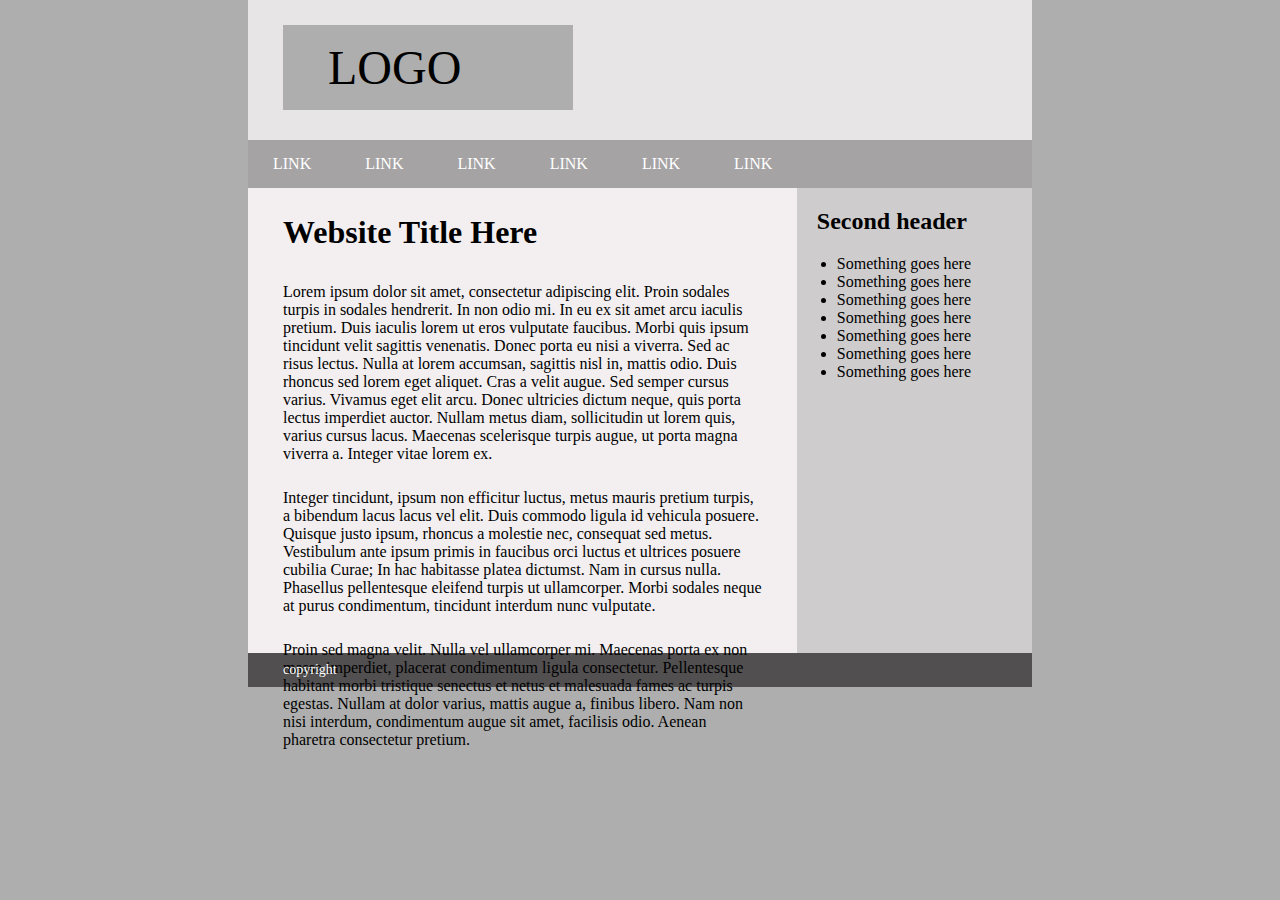
<file: Beginner/index.html>
<!DOCTYPE HTML>
<html lang="en">
	<head>
	<meta charset="UTF-8">
		<title>Beginner Site Replication/</title>
		<link rel="shortcut icon" href="favicon.ico">
		<link rel="stylesheet" href="main.css">
	</head>
	<body>
			<div id="wrapper">
			<header>
				<div id="logo">Logo</div>
			</header>
			<nav>
				<ul>
					<li>
						<a href="#">link</a>
					</li>
					<li>
						<a href="#">link</a>
					</li>
					<li>
						<a href="#">link</a>
					</li>
					<li>
						<a href="#">link</a>
					</li>
					<li>
						<a href="#">link</a>
					</li>
					<li>
						<a href="#">link</a>
					</li>
				</ul>
			</nav>
		<section>
		<div id="main">
			<h1>Website Title Here</h1>
			<p>
				Lorem ipsum dolor sit amet, consectetur adipiscing elit. Proin sodales turpis in sodales hendrerit. In non odio mi. In eu ex sit amet arcu iaculis pretium. Duis iaculis lorem ut eros vulputate faucibus. Morbi quis ipsum tincidunt velit sagittis venenatis. Donec porta eu nisi a viverra. Sed ac risus lectus. Nulla at lorem accumsan, sagittis nisl in, mattis odio. Duis rhoncus sed lorem eget aliquet. Cras a velit augue. Sed semper cursus varius. Vivamus eget elit arcu. Donec ultricies dictum neque, quis porta lectus imperdiet auctor. Nullam metus diam, sollicitudin ut lorem quis, varius cursus lacus. Maecenas scelerisque turpis augue, ut porta magna viverra a. Integer vitae lorem ex.
			</p>
			<p>
				Integer tincidunt, ipsum non efficitur luctus, metus mauris pretium turpis, a bibendum lacus lacus vel elit. Duis commodo ligula id vehicula posuere. Quisque justo ipsum, rhoncus a molestie nec, consequat sed metus. Vestibulum ante ipsum primis in faucibus orci luctus et ultrices posuere cubilia Curae; In hac habitasse platea dictumst. Nam in cursus nulla. Phasellus pellentesque eleifend turpis ut ullamcorper. Morbi sodales neque at purus condimentum, tincidunt interdum nunc vulputate.
			</p>
			<p>
				Proin sed magna velit. Nulla vel ullamcorper mi. Maecenas porta ex non massa imperdiet, placerat condimentum ligula consectetur. Pellentesque habitant morbi tristique senectus et netus et malesuada fames ac turpis egestas. Nullam at dolor varius, mattis augue a, finibus libero. Nam non nisi interdum, condimentum augue sit amet, facilisis odio. Aenean pharetra consectetur pretium.
			</p>
		</div>
		<div id="sidebar">
			<h2>Second header</h2>
			<ul>
				<li>Something goes here</li>
				<li>Something goes here</li>
				<li>Something goes here</li>
				<li>Something goes here</li>
				<li>Something goes here</li>
				<li>Something goes here</li>
				<li>Something goes here</li>
			</ul>
			</div>
		</section>
		<footer>
			<p>copyright</p>
			</footer>
		</div>	
	</body>
</html>
</file>
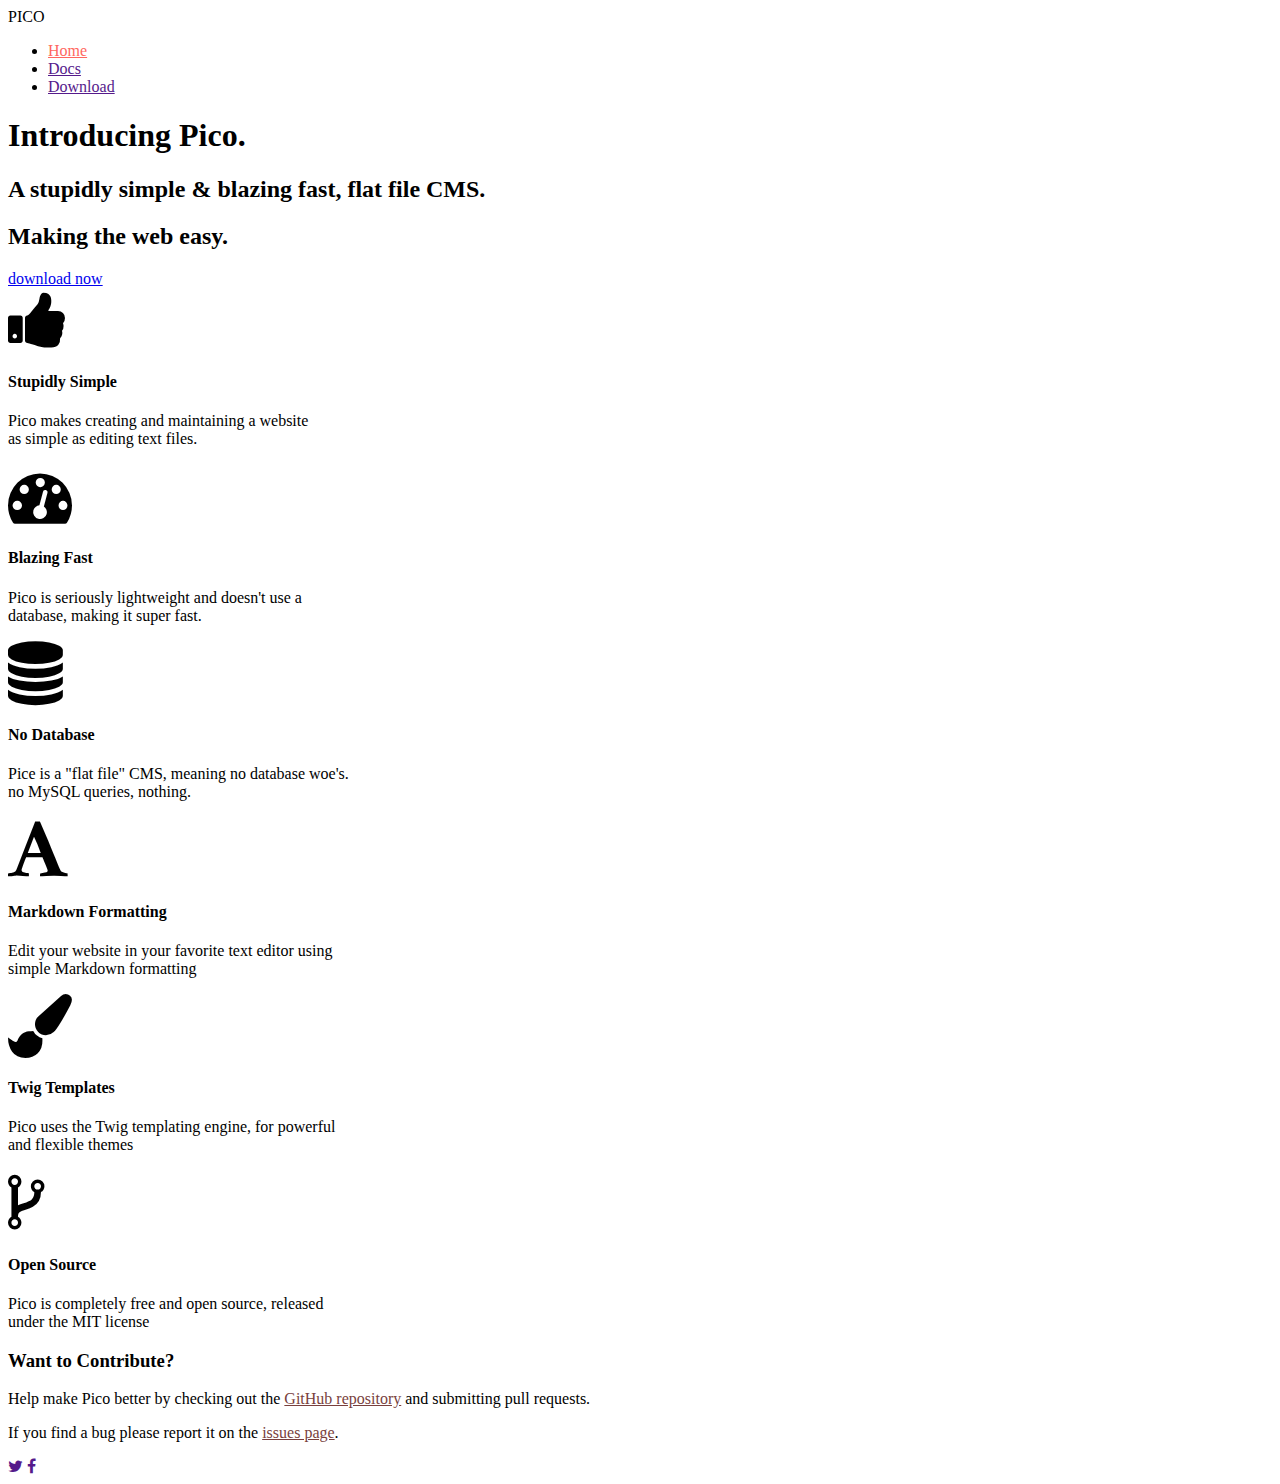
<file: Intermediate/index.html>
<!DOCTYPE html>
<html>
	<head>
		<meta charset="utf-8">
		<meta name="author" content="Codify Academy">
		<meta name="description" content="An intermediate simple site replication made by Codify Academy">
		<title>Intermediate Site Replication</title>
		<!-- favicon -->
		<link rel="shortcut icon" href="favicon.ico">
		<!-- goggle fonts -->
		<link href='http://fonts.googleapis.com/css?family=Open+Sans:400,300,700' rel='stylesheet' type='text/css'>
		<!-- fontawesome cdn -->
		<link rel="stylesheet" href="http://maxcdn.bootstrapcdn.com/font-awesome/4.3.0/css/font-awesome.min.css">
		<!-- main author styles -->
		<link rel="stylesheet" type="css" href="main.css">
	</head>
	<body>

		<nav>
			<div id="logo">
				PICO
			</div>
			<ul>
				<li class="active">
					<a href="" style="color: #FF6760">Home</a>
				</li>
				<li>
					<a href="">Docs</a>
				</li>
				<li>
					<a href="">Download</a>
				</li>
			</ul>
		</nav>

		<header>
			<h1>Introducing <span>Pico.</span></h1>
			<h2>A stupidly simple <span>&amp;</span> blazing fast, flat file CMS.</h2>
			<h2>Making the web easy.</h2>
			<a href="#">download now</a>
		</header>

		<section id="features">
			<div class="item">
				<i class="fa fa-thumbs-up fa-4x"></i>
				<h4>Stupidly Simple</h4>
				<p>Pico makes creating and maintaining a website <br> as simple as editing text files.</p>
			</div>
			<div class="item">
				<i class="fa fa-tachometer fa-4x"></i>
				<h4>Blazing Fast</h4>
				<p>Pico is seriously lightweight and doesn't use a <br> database, making it super fast.</p>
			</div>
			<div class="item">
				<i class="fa fa-database fa-4x"></i>
				<h4>No Database</h4>
				<p>Pice is a "flat file" CMS, meaning no database woe's. <br> no MySQL queries, nothing.</p>
			</div>
			<div class="item">
				<i class="fa fa-font fa-4x"></i>
				<h4>Markdown Formatting</h4>
				<p>Edit your website in your favorite text editor using <br> simple Markdown formatting</p>
			</div>
			<div class="item">
				<i class="fa fa-paint-brush fa-4x"></i>
				<h4>Twig Templates</h4>
				<p>Pico uses the <span>Twig</span> templating engine, for powerful <br> and flexible themes</p>
			</div>
			<div class="item">
				<i class="fa fa-code-fork fa-4x"></i>
				<h4>Open Source</h4>
				<p>Pico is completely free and open source, released <br> under the MIT license</p>
			</div>
		</section>

		<footer>			
			<h3>Want to Contribute?</h3>
			<p>Help make Pico better by checking out the <a href="" style="color: #793F3D" >GitHub repository</a> and submitting pull requests.</p>
			<p>If you find a bug please report it on the <a href="" style="color: #793F3D" >issues page</a>.</p>
			<div id="socialIcons">
				<a href=""><i class="fa fa-twitter"></i></a>
				<a href=""><i class="fa fa-facebook"></i></a>
			</div>
		</footer>


	</body>
</html>
</file>
<file: Beginner/main.css>
body {
	background-color: #AEAEAE;
	margin: 0;
}
body {
	display: block;
	margin: 150px;
	margin-top: 0;
}
#wrapper {
	width: 80%;
	margin-left: 10%;
}
div {
	display: block;
}
header {
	background-color: #E7E5E6;
	height: 140px;
}
header #logo {
	background-color: #AEAEAE;
	width: 235px;
	position: relative;
	top: 25px;
	left: 35px;
	font-size: 48px;
	padding: 15px 10px 15px 45px;
	text-transform: uppercase;
}
nav {
	background-color: #A5A3A4;
	display: block;
}
nav ul {
	padding-left: 0;
	margin: 0;
}
nav li {
	display: inline-block;
	padding: 15px 25px;
}
nav a {
	color: #fff;
	text-decoration: none;
	text-transform: uppercase;
}
section {
	width: 100%;
}
#main {
	background-color: #F3EFF0;
	width: 70%;
	float: left;
	height: 465px;
}
#main p {
  padding: 5px 35px;
}
#main h1 {
  padding: 5px 35px;
}
#sidebar {
	background-color: #CECCCD;
	width: 30%;
	float: right;
	height: 465px;
}
#sidebar h2 {
	padding-left: 20px;
}
h2 {
	display: block;
	font-size: 1.5em;
	-webkit-margin-before: 0.83em;
	-webkit-margin-after: 0.83em;
	-webkit-margin-start: 0px;
	-webkit-margin-end: 0px;
	font-weight: bold;
}
ul {
	display: block;
	list-style-type: disc;
	-webkit-margin-before: 1em;
 	-webkit-margin-after: 1em;
	-webkit-margin-start: 0px;
 	-webkit-margin-end: 0px;
 	-webkit-padding-start: 40px;
}
li {
  display: list-item;
  text-align: -webkit-match-parent;
}
footer {
  clear: both;
  content: '';
  background-color: #514F50;
  font-size: 14px;
  padding: 9px 0;
}
footer p {
  margin: 0;
  color: white;
  padding-left: 35px;
}
</file>
<file: Intermediate/main.css>
body {
  font-size: 14px;
  background-color: #2A2A2A;
}
nav {
  background-color: #262626;
  height: 80px;
}
nav #logo {
  color: #fff;
  line-height: 20px;
  font-size: 24px;
  float: left;
  padding: 15px 15px;
  padding-left: 35px;
  margin-top: 15px;
  font-weight: bold;
}
nav ul {
  float: right;
  padding: 15px 15px;
  padding-right: 35px;
  font-size: 14px;
  margin-top: 20px;
  font-weight: bold;
  font-family: arial;
}
nav ul li {
  display: inline-block;
  list-style-type: circle;
}
nav ul li .active a {
  color: #FF6760;
}
nav ul li a {
 color: #D8D8D8; 
  text-decoration: none;
  margin-right: 35px;
  text-transform: uppercase;
}
header {
  color: #D8D8D8;
  text-align: center;
  font-family: 'Open Sans', sans serif;
}
header h1 {
  margin-top: 65px;
  font-size: 48px;
  font-weight: 300;
}
header h1 span {
  font-weight: bold;
}
header h2 {
  font-size: 36px;
  margin: 25px 0;
  font-weight: 300;
}
header h2 span {
  color: #EB615B;
}
header a {
  background-color: #FF6760;
  padding: 15px 20px;
  text-transform: uppercase;
  border: none;
  border-radius: 10px;
  margin: 10px 0 75px;
  display: inline-block;
  color: #fff;
  text-decoration: none;
}
#features {
  background-color: #F6F6F6;
  color: #616161;
}
.item {
  width: 33%;
  display: inline-block;
  text-align: center;
  margin: 25px 0;
  padding: 5px 0 20px;
}
.fa-4x {
  font-size: 4em;
}
.item h4 {
  font-size: 20px;
  padding: 5px 0;
}
.item p {
  font-size: 16px;
  padding: 10px 0;
}
.item {
  width: 33%;
  display: inline-block;
  text-align: center;
  margin: 25px 0;
  padding: 5px 0 20px;
}
* {
  margin: 0;
  padding: 0;
}
footer {
  color: #D8D8D8;
  text-align: center;
}
footer h3 {
  margin: 50px 0 25px;
  font-size: 24px;
}
footer p {
  color: #858585;
  font-size: 16px;
  padding: 3px 0;
}
footer p a {
  color: #793F3D;
}
#socialIcons {
  margin: 15px 0 50px;
}
#socialIcons .fa-twitter {
  background-color: #5DAED5;
  padding: 5px;
  border-radius: 50%;
}
#socialIcons .fa-facebook {
  background-color: #4470CF;
  padding: 5px 8px;
  border-radius: 50%;
}
#window-resizer-tooltip {
  display: none;
  position: fixed;
  z-index: 100000;
  bottom: 0px;
  right: 0px;
  color: rgb(204, 204, 204);
  background: 10px 10px no-repeat rgba(0, 0, 0, 0.8);
  padding: 5px 0px 5px 40px;
  width: 200px;
  white-space: nowrap;
  border-top-left-radius: 10px;
  font: normal 11px Tahoma, Verdana, sans-serif;
}
#window-resizer-tooltip a {
  position: absolute;
  display: block;
  width: 19px;
  height: 19px;
  left: 11px;
  top: 50%;
  margin-top: -9px;
  background-image: url(Images/icon_19.png);
}
#window-resizer-tooltip .tooltipTitle {
  display: inline-block;
  width: 70px;
  text-align: right;
}
#window-resizer-tooltip .tooltipWidth, #window-resizer-tooltip .tooltipHeight {
  display: inline-block;
  width: 35px;
  text-align: right;
  font-weight: bold;
  color: rgb(255, 255, 255);
}
</file>
